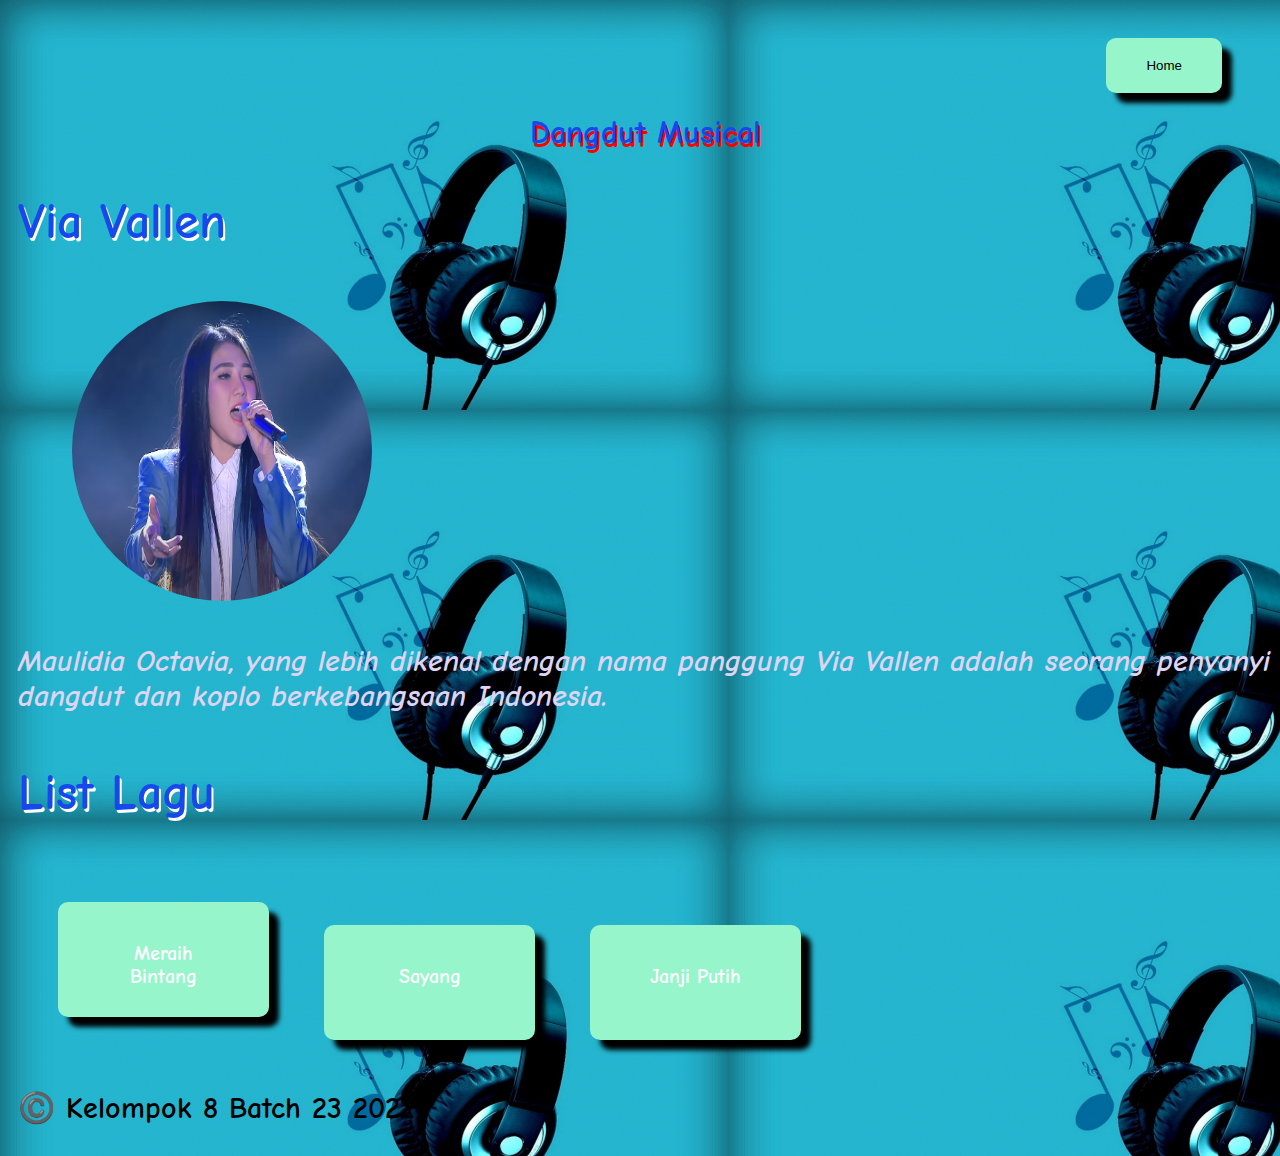
<file: dangdut.html>
<!DOCTYPE html>
<html lang="en">
<head>
    <meta charset="UTF-8">
    <meta http-equiv="X-UA-Compatible" content="IE=edge">
    <link rel="icon" href="fox--md5--a9e377ae39495073d0e66db163fc8d9b.png">
    <meta name="viewport" content="width=device-width, initial-scale=1.0">
    <title>Katalog Musik</title>
    <link rel="stylesheet" href="stylejawa.css">
    <link rel="preconnect" href="https://fonts.googleapis.com">
<link rel="preconnect" href="https://fonts.gstatic.com" crossorigin>
<link href="https://fonts.googleapis.com/css2?family=Comic+Neue:wght@300&display=swap" rel="stylesheet">
</head>
<body>
    <div style="text-align: right;" class="divitem">
        <button onclick="home()">Home</button>
    </div>
    <div class="headerdangdut">
        <h1 style="text-align: center;">Dangdut Musical</h1>
    </div>
    <div class="headerdangdut">
        <h2>Via Vallen</h2>
    </div>
    <div class="imagepertama">
        <img src="viavallen.png" alt="">
    </div>
    <div class="paragrafpertama">
        <p>Maulidia Octavia, yang lebih dikenal dengan nama panggung Via Vallen adalah seorang penyanyi dangdut dan koplo berkebangsaan Indonesia.
        </p>
    </div>
    <div class="headerdangdut">
        <h3>List Lagu</h3>
    </div>
    <div id="listterakhir">
        <ul>
            <button class="buttonpertama">
            <li><a target="_blank" href="https://www.youtube.com/watch?v=qMIQC7_AkIg">Meraih Bintang</a></li>
            </button>
            <button class="buttonpertama">
            <li><a target="_blank" href="https://www.youtube.com/watch?v=UtjFu8c_goE">Sayang</a></li>
            </button>
            <button class="buttonpertama">
            <li><a target="_blank" href="https://www.youtube.com/watch?v=UG4FGD6EW-o">Janji Putih</a></li>
            </button>
        </ul>
    </div>
    <footer class="footer">
        <p>©️ Kelompok 8 Batch 23 2022</p>
    </footer>
    <script>
        function home(){
            window.location.href= "index.html"
        }
    </script>
</body>
</html>
</file>
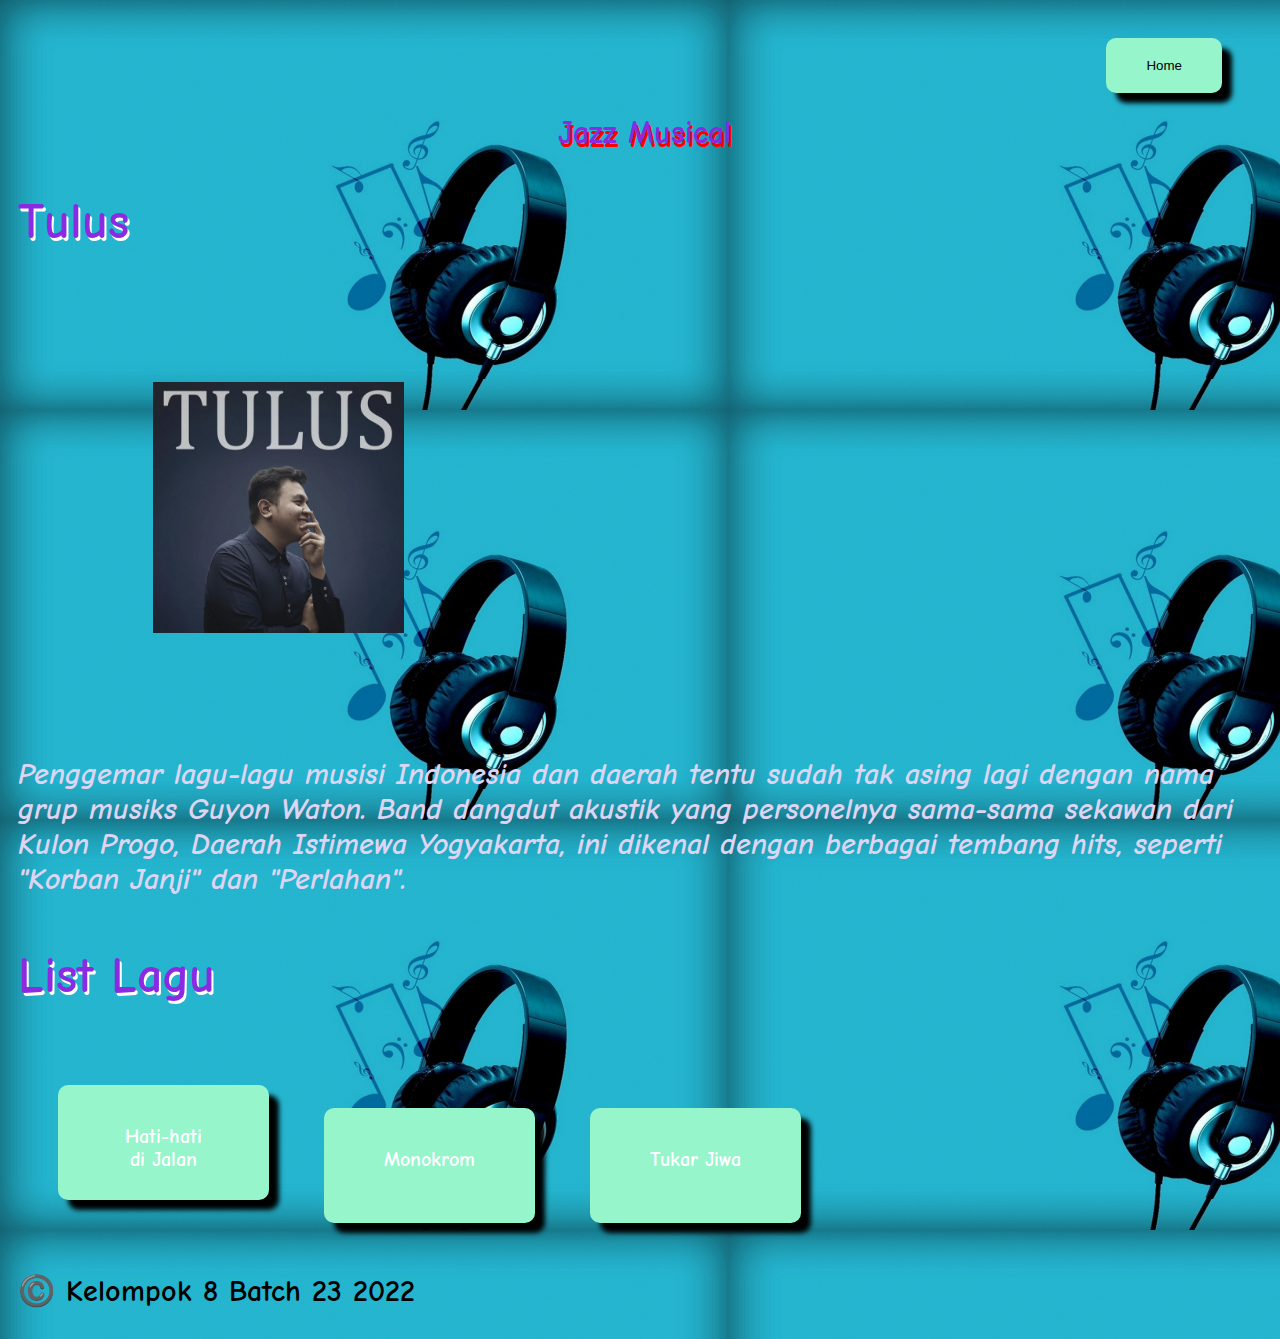
<file: jass.html>
<!DOCTYPE html>
<html lang="en">
<head>
    <meta charset="UTF-8">
    <meta http-equiv="X-UA-Compatible" content="IE=edge">
    <meta name="viewport" content="width=device-width, initial-scale=1.0">
    <link rel="icon" href="fox--md5--a9e377ae39495073d0e66db163fc8d9b.png">
    <title>Katalog Musik</title>
    <link rel="stylesheet" href="stylejawa.css">
    <link rel="preconnect" href="https://fonts.googleapis.com">
<link rel="preconnect" href="https://fonts.gstatic.com" crossorigin>
<link href="https://fonts.googleapis.com/css2?family=Comic+Neue:wght@300&display=swap" rel="stylesheet">
</head>
<body>
    <div style="text-align: right;" class="divitem">
        <button  onclick="home()">Home</button>
    </div>
    <div class="headerjazz">
        <h1 style="text-align: center;">Jazz Musical</h1>
    </div>
    <div class="headerjazz">
        <h2>Tulus</h2>
    </div>
    <div class="imagepertamatulus">
        <img src="tulus.jpg" alt="">
    </div>
    <div class="paragrafpertama">
        <p>Penggemar lagu-lagu musisi Indonesia dan daerah tentu sudah tak asing lagi dengan nama grup musiks <span><em>Guyon Waton</em></span>. Band dangdut akustik yang personelnya sama-sama sekawan dari Kulon Progo, Daerah Istimewa Yogyakarta, ini dikenal dengan berbagai tembang hits, seperti "Korban Janji" dan "Perlahan".
        </p>
    </div>
    <div class="headerjazz">
        <h3>List Lagu</h3>
    </div>
    <div id="listterakhir">
        <ul>
            <button class="buttonpertama">
            <li><a target="_blank" href="https://www.youtube.com/watch?v=_N6vSc_mT6I">Hati-hati di Jalan</a></li>
            </button> 
            <button class="buttonpertama">
            <li><a target="_blank" href="https://www.youtube.com/watch?v=QqJ-Vp8mvbk">Monokrom</a></li>
            </button>
            <button class="buttonpertama">
            <li><a target="_blank" href="https://www.youtube.com/watch?v=aHPUWgYgees">Tukar Jiwa</a></li>
            </button>
        </ul>
    </div>
    <footer class="footer">
        <p>©️ Kelompok 8 Batch 23 2022</p>
    </footer>
    <script>
        function home(){
            window.location.href = "index.html"
        }
    </script>
</body>
</html>
</file>
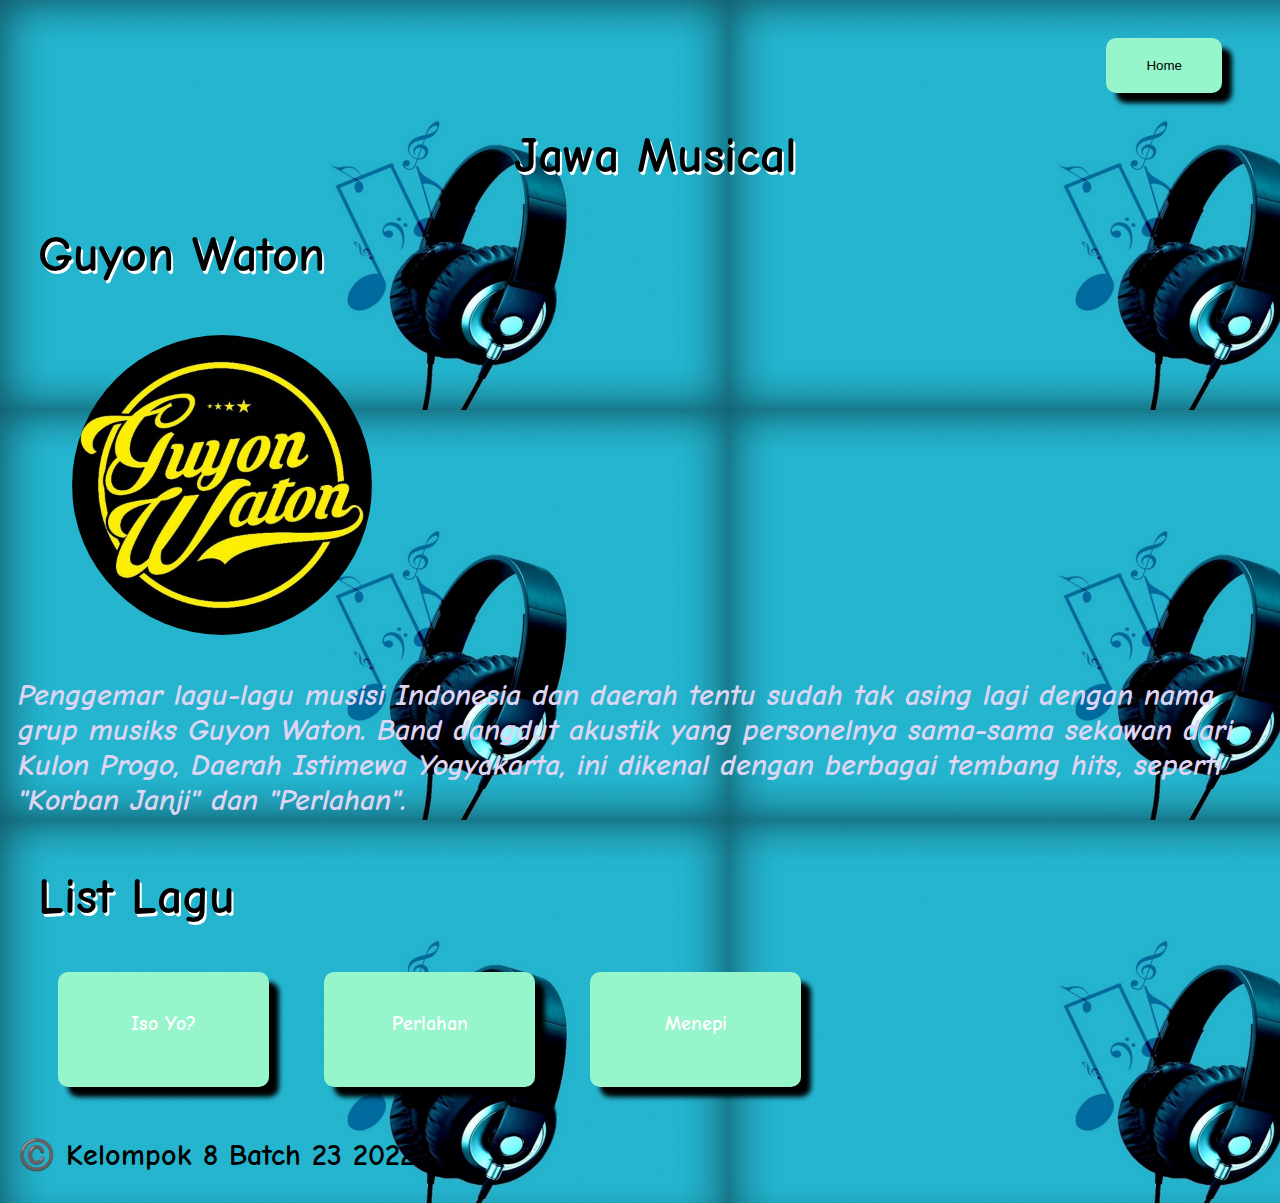
<file: jawa.html>
<!DOCTYPE html>
<html lang="en">
<head>
    <meta charset="UTF-8">
    <meta http-equiv="X-UA-Compatible" content="IE=edge">
    <meta name="viewport" content="width=device-width, initial-scale=1.0">
    <link rel="icon" href="fox--md5--a9e377ae39495073d0e66db163fc8d9b.png">
    <title>Katalog Musik</title>
    <link rel="stylesheet" href="stylejawa.css">
    <link rel="preconnect" href="https://fonts.googleapis.com">
<link rel="preconnect" href="https://fonts.gstatic.com" crossorigin>
<link href="https://fonts.googleapis.com/css2?family=Comic+Neue:wght@300&display=swap" rel="stylesheet">
</head>
<body>
    <div style="text-align: right;" class="divitem">
        <button onclick="home()">Home</button>
    </div>
    <div class="headerjawa">
        <h1 style="text-align: center;">Jawa Musical</h1>
    </div>
    <div class="headerjawa">
        <h2>Guyon Waton</h2>
    </div>
    <div class="imagepertama">
        <img src="guyonwaton.jpg" alt="">
    </div>
    <div class="paragrafpertama">
        <p>Penggemar lagu-lagu musisi Indonesia dan daerah tentu sudah tak asing lagi dengan nama grup musiks <span><em>Guyon Waton</em></span>. Band dangdut akustik yang personelnya sama-sama sekawan dari Kulon Progo, Daerah Istimewa Yogyakarta, ini dikenal dengan berbagai tembang hits, seperti "Korban Janji" dan "Perlahan".
        </p>
    </div>
    <div class="headerjawa">
        <h3>List Lagu</h3>
    </div>
    <div id="listterakhir">
        <ul>
            <button class="buttonpertama">
            <li><a target="_blank" href="https://www.youtube.com/watch?v=fIC9z4TZqR4">Iso Yo?</a></li>
            </button> 
            <button class="buttonpertama">
            <li><a target="_blank" href="https://www.youtube.com/watch?v=IYNRADB6GP0">Perlahan</a></li>
            </button>
            <button class="buttonpertama">
            <li><a  target="_blank" href="https://www.youtube.com/watch?v=BIGbQC67moA">Menepi</a></li>
            </button>
        </ul>
    </div>
    <footer class="footer">
        <p>©️ Kelompok 8 Batch 23 2022</p>
    </footer>
    <script>
        function home() {
            window.location.href = "index.html"
        }
    </script>
</body>
</html>
</file>
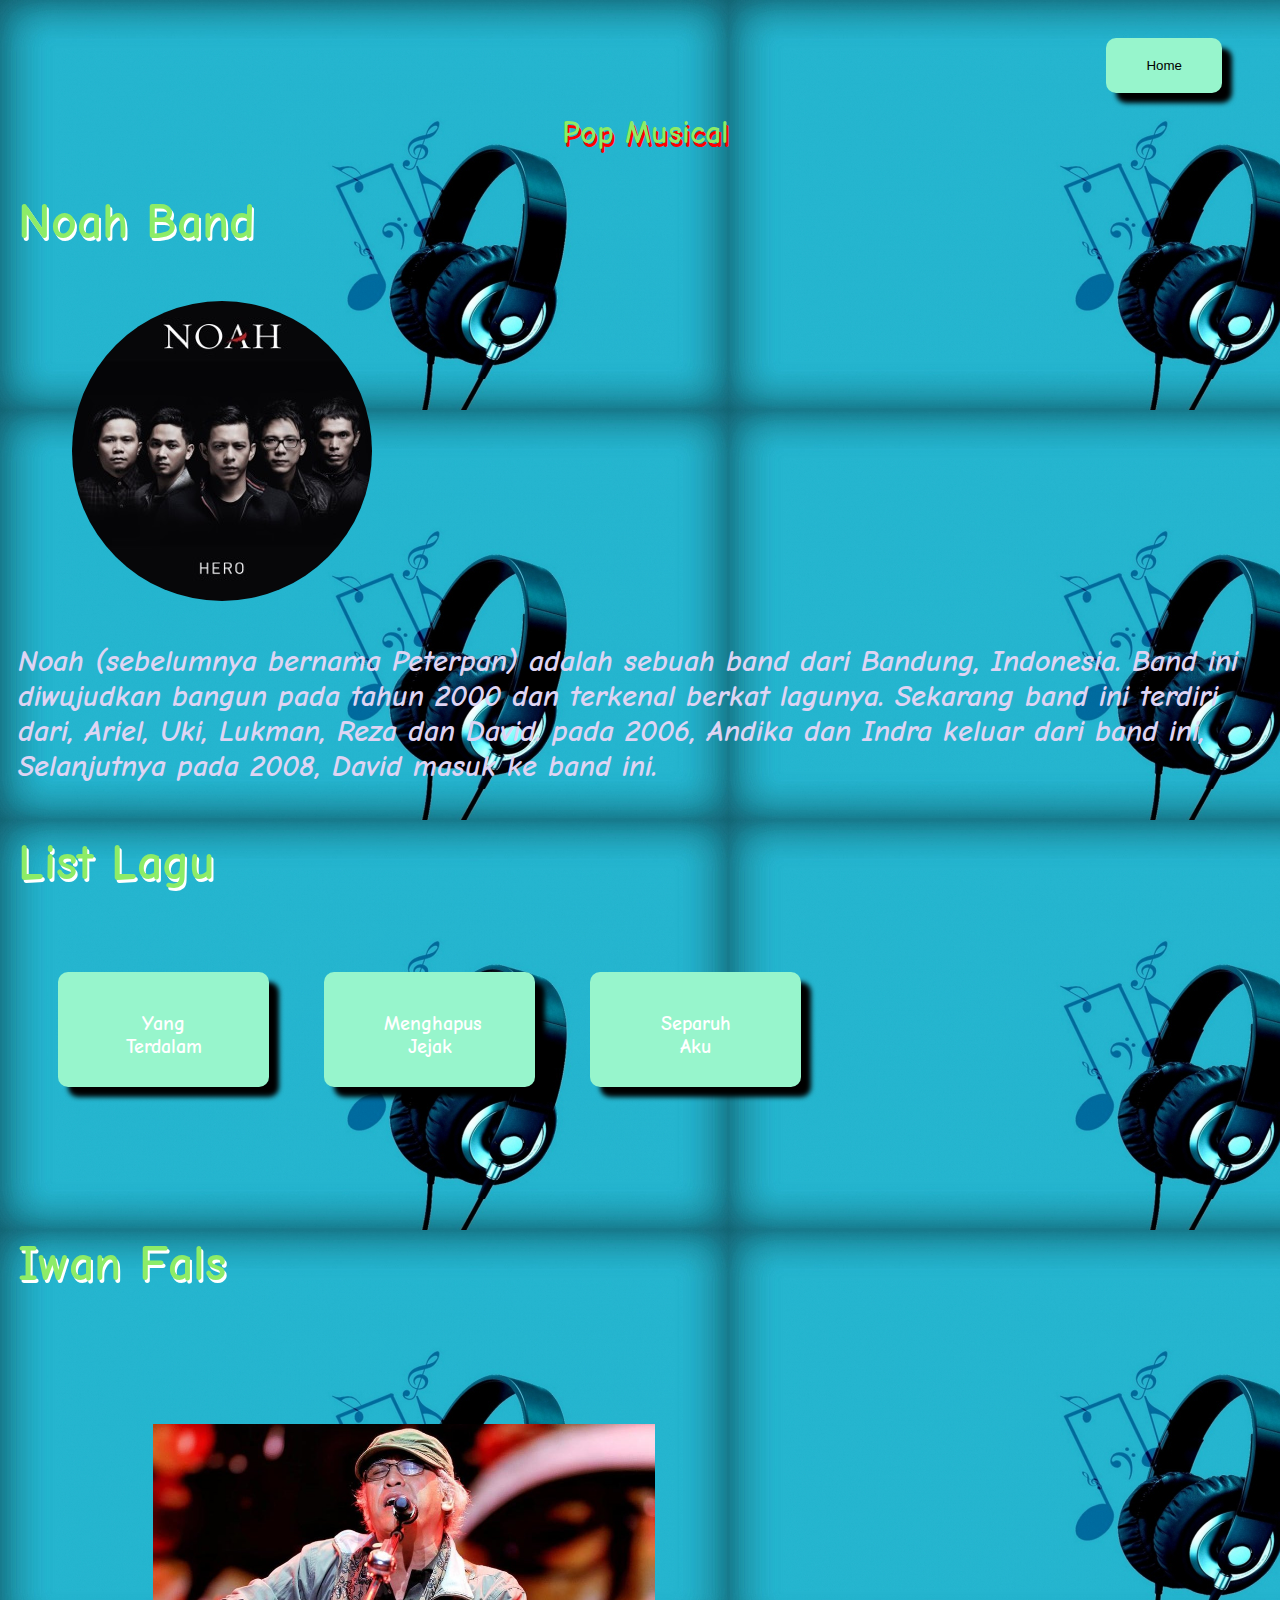
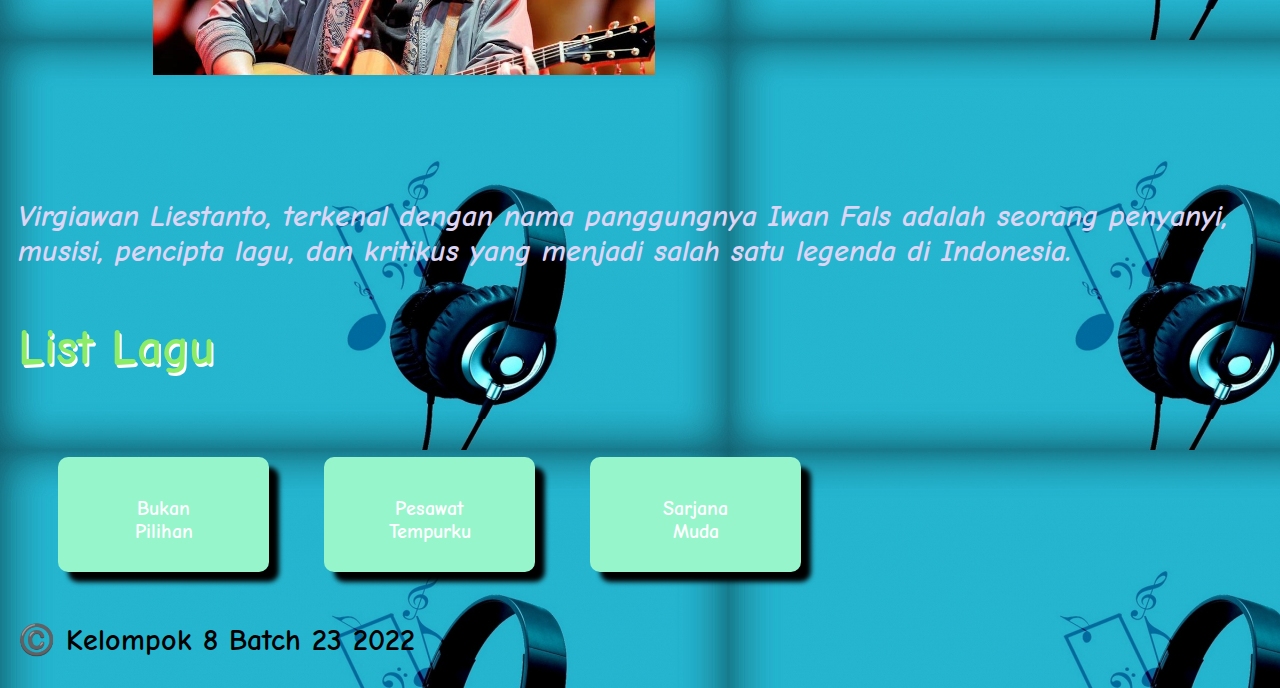
<file: pop.html>
<!DOCTYPE html>
<html lang="en">
<head>
    <meta charset="UTF-8">
    <meta http-equiv="X-UA-Compatible" content="IE=edge">
    <meta name="viewport" content="width=device-width, initial-scale=1.0">
    <link rel="icon" href="fox--md5--a9e377ae39495073d0e66db163fc8d9b.png">
    <title>Katalog Musik</title>
    <link rel="stylesheet" href="stylejawa.css">
    <link rel="preconnect" href="https://fonts.googleapis.com">
<link rel="preconnect" href="https://fonts.gstatic.com" crossorigin>
<link href="https://fonts.googleapis.com/css2?family=Comic+Neue:wght@300&display=swap" rel="stylesheet">
</head>
<body>
    <div style="text-align: right;" class="divitem">
        <button onclick="home()">Home</button>
    </div>
    <div class="headerpop">
        <h1 style="text-align: center;">Pop Musical</h1>
    </div>
    <div class="headerpop">
        <h2>Noah Band</h2>
    </div>
    <div class="imagepertama">
        <img src="noah.jpg" alt="">
    </div>
    <div class="paragrafpertama">
        <p>Noah (sebelumnya bernama Peterpan) adalah sebuah band dari Bandung, Indonesia. Band ini diwujudkan bangun pada tahun 2000 dan terkenal berkat lagunya. Sekarang band ini terdiri dari, Ariel, Uki, Lukman, Reza dan David. pada 2006, Andika dan Indra keluar dari band ini, Selanjutnya pada 2008, David masuk ke band ini.
        </p>
    </div>
    <div class="headerpop">
        <h3>List Lagu</h3>
    </div>
    <div id="listterakhir">
        <ul>
            <button class="buttonpertama">
            <li><a target="_blank" href="https://www.youtube.com/watch?v=CNbmVEEW-mA">Yang Terdalam</a></li>
            </button> 
            <button class="buttonpertama">
            <li><a target="_blank" href="https://www.youtube.com/watch?v=nGMP3kYq2bE">Menghapus Jejak</a></li>
            </button>
            <button class="buttonpertama">
            <li><a target="_blank" href="https://www.youtube.com/watch?v=b0ZBBjViV8Y">Separuh Aku</a></li>
            </button>
        </ul>
    </div>
    <br>
    <br>
    <br>
    <br>
    <br>
    <div class="headerpop">
        <h2>Iwan Fals</h2>
    </div>
    <div class="imagepertamaiwansfals">
        <img src="iwan fals.jpg" alt="">
    </div>
    <div class="paragrafpertama">
        <p>Virgiawan Liestanto, terkenal dengan nama panggungnya Iwan Fals adalah seorang penyanyi, musisi, pencipta lagu, dan kritikus yang menjadi salah satu legenda di Indonesia.</p>
    </div>
    <div class="headerpop">
        <h3>List Lagu</h3>
    </div>
    <div id="listterakhir">
        <ul>
            <button class="buttonpertama">
            <li><a target="_blank" href="https://www.youtube.com/watch?v=CxH7eqZdNuE">Bukan Pilihan</a></li>
            </button> 
            <button class="buttonpertama">
            <li><a target="_blank" href="https://www.youtube.com/watch?v=-zYeQyyEVU4">Pesawat Tempurku</a></li>
            </button>
            <button class="buttonpertama">
            <li><a target="_blank" href="https://www.youtube.com/watch?v=xvm5wTfZH00">Sarjana Muda</a></li>
            </button>
        </ul>
    </div>
    <footer class="footer">
        <p>©️ Kelompok 8 Batch 23 2022</p>
    </footer>
    <script>
        function home(){
            window.location.href = "index.html"
        }
    </script>
</body>
</html>
</file>
<file: stylejawa.css>
body {
  background-color: rgb(229, 247, 247);
  background-image: url("background.jpg");

  font-family: "Comic Neue", cursive;
  margin-left: 2vh;
}

.divitem a {
  font-weight: bold;
  color: aqua;
}

.headerjawa h1,
h2,
h3 {
  text-shadow: 2px 3px #ffffff;
  font-size: 50px;
}

.headerdangdut h1 {
  text-shadow: 2px 4px #ff0000;
}

.headerjazz h1 {
  text-shadow: 2px 4px #ff0000;
}

.headerpop h1 {
  text-shadow: 2px 4px #ff0000;
}

.headerjawa {
  color: rgb(0, 0, 0);
  margin-left: 20px;
}
.headerjawa h3 {
  margin-bottom: 5px;
}

.headerdangdut {
  color: rgb(22, 72, 237);
  font-weight: bold;
}

.headerjazz {
  color: blueviolet;
  font-weight: bold;
}

.headerpop {
  color: rgb(141, 236, 103);
  font-weight: bold;
}

p {
  font-size: 30px;
}

.paragrafpertama {
  color: rgb(222, 212, 243);
  font-style: italic;
  font-weight: bold;
}

.imagepertama img {
  width: 300px;
  height: 300px;
  border-radius: 100%;
  margin-left: 5vh;
  padding: 1vh;
}

.imagepertamaiwansfals img {
  width: 40%;
  height: 40%;
  border-radius: 20%;
  margin-left: 5vh;
  padding: 10vh;
}

.imagepertamatulus img {
  width: 20%;
  height: 20%;
  border-radius: 20%;
  margin-left: 5vh;
  padding: 10vh;
}

li {
  list-style: none;
}

.buttonpertama a {
  font-size: 20px;
  font-weight: 1000;
  text-align: center;
  text-decoration: none;
  color: white;
  font-family: "Comic Neue", cursive;
}

.divitem button {
  padding: 20px 40px 20px 40px;
}

button {
  padding: 40px 60px 40px 60px;
  margin-top: 30px;
  border: none;
  background-color: rgb(151, 245, 204);
  margin-right: 50px;
  cursor: pointer;
  box-shadow: 10px 10px 5px black;
  border-radius: 10px;
}

button:hover {
  background-color: rgb(104, 104, 243);
}

button:active {
  position: relative;
  top: 7px;
  box-shadow: none;
}

.buttonpertama li {
  width: 91px;
  height: 35px;
  justify-content: space-between;
}

.footer {
  margin-top: 50px;
  text-align: left;
  font-size: 30px;
  font-family: "Comic Neue", cursive;
  font-weight: bold;
}

/* .headersatu {
    text-align: center;

    padding-top: 20px;
}

.headerkedua {
    text-align: start;

    padding-top: 30px;
}

.imagepertama img {
    border-radius: 100%;
    padding-top: 50px;
    padding-bottom: 20px;
    margin-left: 20vh;
}

.paragrafpertama {

    padding-top: 40px;
    padding-bottom: 40px;
}


.listpertama {
    font-size: 50px;
    text-align: justify;
} */
</file>
